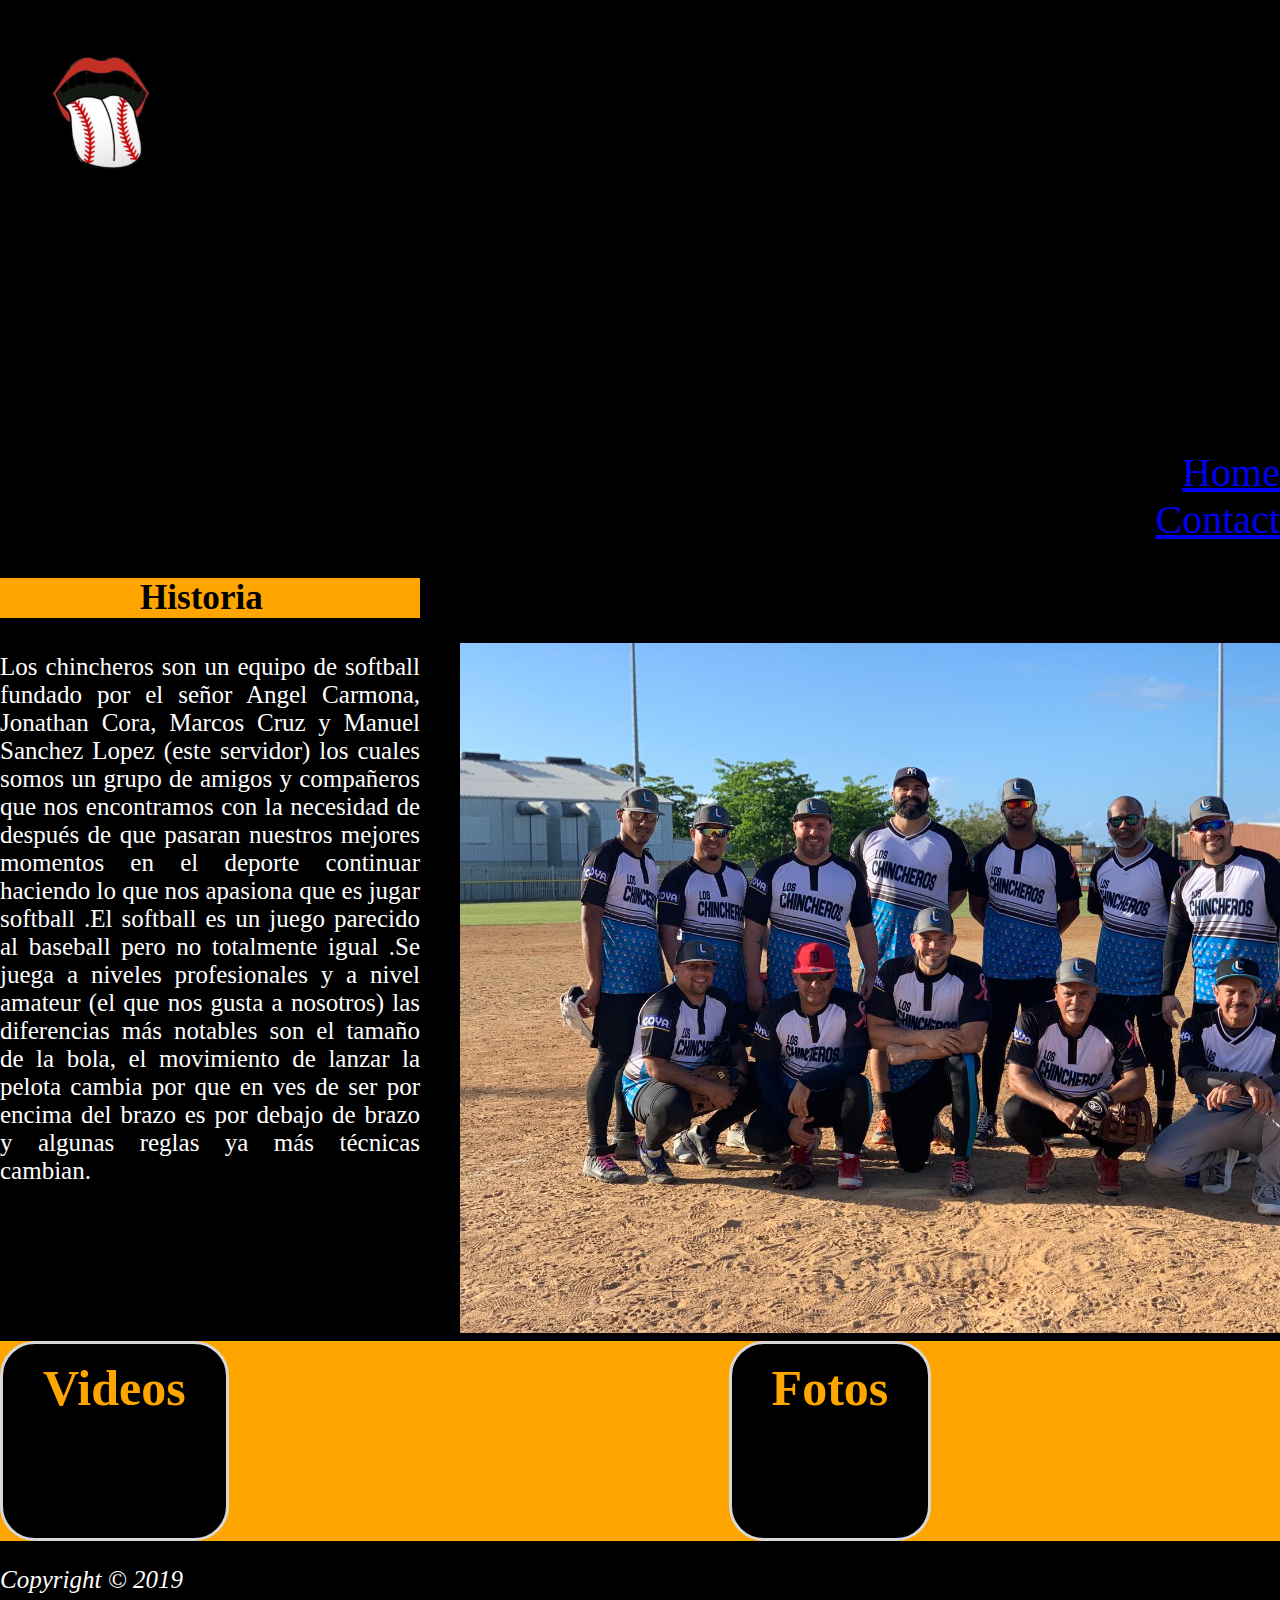
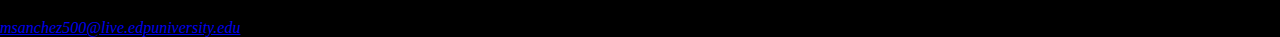
<file: Proyectos/index.html>
<!DOCTYPE html>
<!--Manuel Sánchez López
    11/22/2019
    ITP2350
    Pagina Web -->
    
    
<html lang="en">
    <head>
        <meta charset="utf-8">
        <title>Los Chincheros PR</title>
        <link rel="stylesheet" href="SiteStyle/Chincheros.css">
       
     </head>
    <body>
      
       <div>
       <section>
    
            <header >
            <article> <img id="img2" src="SiteImage/logo3.png" alt="logo">
            
            </article>
    
                <h1>Los Chincheros PR</h1>
               <nav>
               <a href="index.html">Home</a>
               <a href="Contac.html">Contact</a>
        
           </nav>
            </header>
           </section>
           
            <section>
                <article>
                   
                </article>
                <article id="art2">
                   
                    <h3>Historia </h3> <p>Los chincheros son un equipo de softball fundado por el señor Angel Carmona, Jonathan Cora, Marcos Cruz y Manuel Sanchez Lopez (este servidor) los cuales somos un grupo de amigos y compañeros que nos encontramos con la necesidad de después de que pasaran nuestros mejores momentos en el deporte continuar haciendo lo que nos apasiona que es jugar softball .El softball es un juego parecido al baseball pero no totalmente igual .Se juega a niveles profesionales y a nivel amateur (el que nos gusta a nosotros) las diferencias más notables son el tamaño de la bola, el movimiento de lanzar la pelota cambia por que en ves de ser por encima del brazo es por debajo de brazo y algunas reglas ya más técnicas cambian.
</p>
               
                </article>
                <article>
                   <img id="img1" src="SiteImage/IMG_3659~photo.jpg" alt="foto del equipo">
                    
                 </article>
                     
                     
                     
                     
                      <article id="art3">
                   
                    <h3>Creador</h3> <p> 
                   Manuel Sánchez López (Sánchez) nació el 8 de abril de 1987, en San Juan,Puerto Rico.Sus padres Yolanda López y Manuel Sánchez,criaron a Sánchez, quien es el mayor de dos (2) hermanos en una humilde casa en Río Piedras.           
                   Estudió en el Colegio Nuestra Señora de la Altagracia y terminó su cuarto año en el Colegio IMEI, donde se graduó con honores. Actualmente cursa estudios universitarios en EDP University College.Profesionalmente se ha desarrollado en la Rama Judicial de Puerto Rico en diversas posiciones; desde Archivero, Guardían,Técnico de Computadoras y actualmente como Ayudante Administrativo.

</p>
               
                </article>
            </section>
        
    </div>
     
       <div class="btn">
                  
             
           
               <a class="boton-personalizado" href="Videos.html">Videos</a>
                  
                  
                   
                    
              
                
                <a class="boton-personalizado1" href="fotos.html">Fotos</a>
              
               
                   
                   
                 
                   <a class="boton-personalizado2" href="Contac.html">Team Roster</a>
                   
                   
                  
        </div>
              
           
           <footer>
         
        
           <address>
               <p>Copyright &copy; 2019</p>
               <a href="mailto:>msanchez500@live.edpuniversity.edu">msanchez500@live.edpuniversity.edu</a>
               
               
               
               
               
               </address>
           </footer>
           


           
        
        
        
        
        
    
    </body>
</html>
</file>
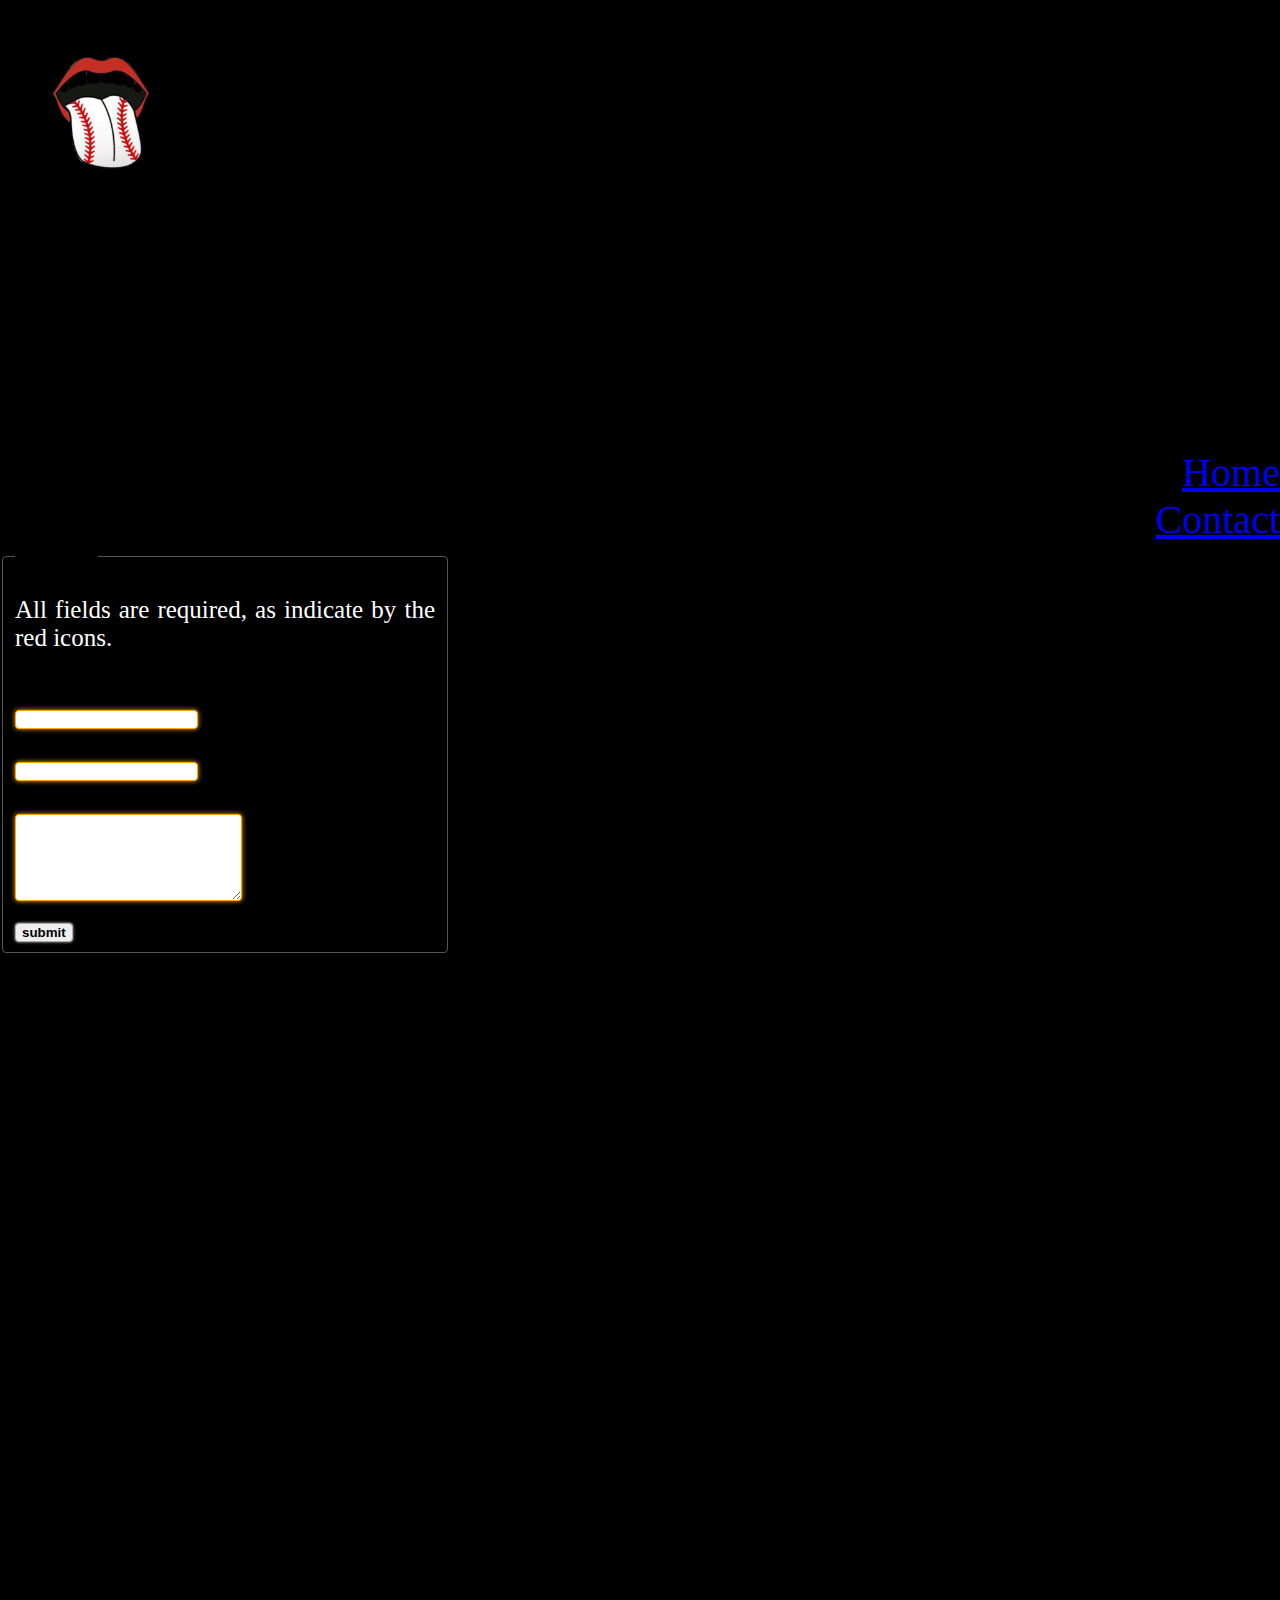
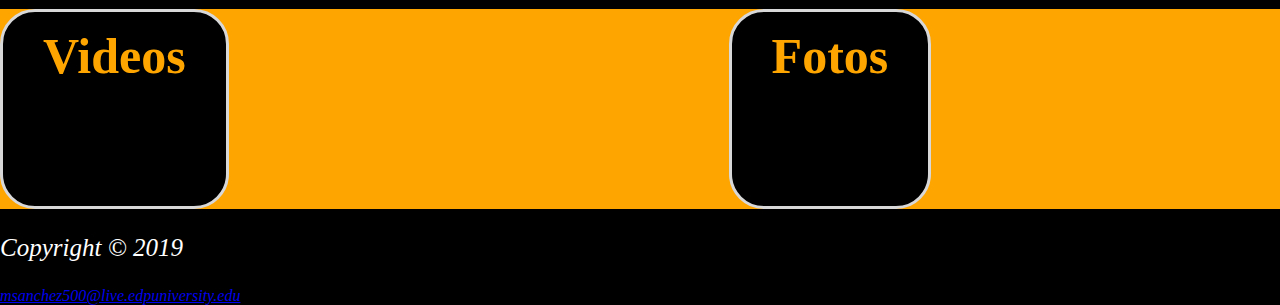
<file: Proyectos/Contac.html>
<!DOCTYPE html>
<!--Manuel Sánchez López
    11/22/2019
    ITP2350
    Pagina Web -->
    
    
<html lang="en">
    <head>
        <meta charset="utf-8">
        <title>Galeria Los Chincheros PR</title>
        <link rel="stylesheet" href="SiteStyle/Chincheros.css">
         <link rel="stylesheet" href="SiteStyle/Chincheros2.css">
                <link rel="stylesheet" href="SiteStyle/Chincheros3.css">
        
        </head>
    <body>
      
       <div>
       <section>
    
            <header >
            <article> <img id="img2" src="SiteImage/logo3.png" alt="logo">
            
            </article>
    
                <h1>Los Chincheros PR</h1>
               <nav>
               <a href="index.html">Home</a>
               <a href="Contac.html">Contact</a>
        
           </nav>
            </header>
           </section>
           
         
        
    </div>
   <section>
      <form action="form.php" method="post">
        <fieldset>
         <legend>Contact US</legend>
         <p>All fields are required, as indicate by the red icons.</p>
         <label for="name">Name:</label>
         <input type="text" name="name" id="name" required>
         <label for="email">Email:</label>
         <input type="email" name="email" id="email" required>
         <label for="comments">Message:</label>
         <textarea cols="25" rows="5" name="comments" required></textarea>
         <br>
         <br>
         <input type="submit" name="submit" value="submit" id="submit">
         
          </fieldset>
      </form>
       
       
       <table>
  <tbody>
   <table border="77">
    <caption>Team Roster </caption>




    
    
    <tr>
   <th>Manuel Sánchez </th>
   
</tr>
    <tr>
    <th>>Luis Rodriguez</th>
     
   </tr>
    

 <tr>
     <th>Marcos Crux</th>

   </tr>
   <tr>
   <th>Angel Carmona</th>
   </tr>
   <tr>
       <th>Julian Caraballo </th>
   </tr>
   <tr>
       <th>Jimmy Sepulveda</th>
   </tr>
   <tr>
       <th>Joel Cortes</th>
   </tr>
   <tr>
       <th>Luis Baltle</th>
   </tr>
   <tr>
       <th>Jonathan Cora</th>
   </tr>
   <tr>
       <th>Miguel Lebron</th>
   </tr>
   <tr>
       <th>Luis Velez</th>
   </tr>
   <tr>
       <th>Fernando Figueroa </th>
   </tr>
   <tr>
       <th>Desiderio De Leon</th>
   </tr>
   <tr><th>Josue Adorno</th></tr>
   <tr><th>Juan Allier</th></tr>
  


 



  
  

   


    </table>

</table>
   </section>
   
 
     
       <div>
                  
            <div class="btn">
                  
             
           
               <a class="boton-personalizado" href="Videos.html">Videos</a>
                  
                  
                   
                    
              
                
                <a class="boton-personalizado1" href="fotos.html">Fotos</a>
              
               
                   
                   
                 
                   <a class="boton-personalizado2" href="Contac.html">Team Roster</a>
                   
                   
                  
        </div>
              
           
           <footer>
         
        
           <address>
               <p>Copyright &copy; 2019</p>
               <a href="mailto:>msanchez500@live.edpuniversity.edu">msanchez500@live.edpuniversity.edu</a>
               
               
               
               
               
               </address>
           </footer>
           


           
        
        
        
        
        </div> 
    
    </body>
</html>
</file>
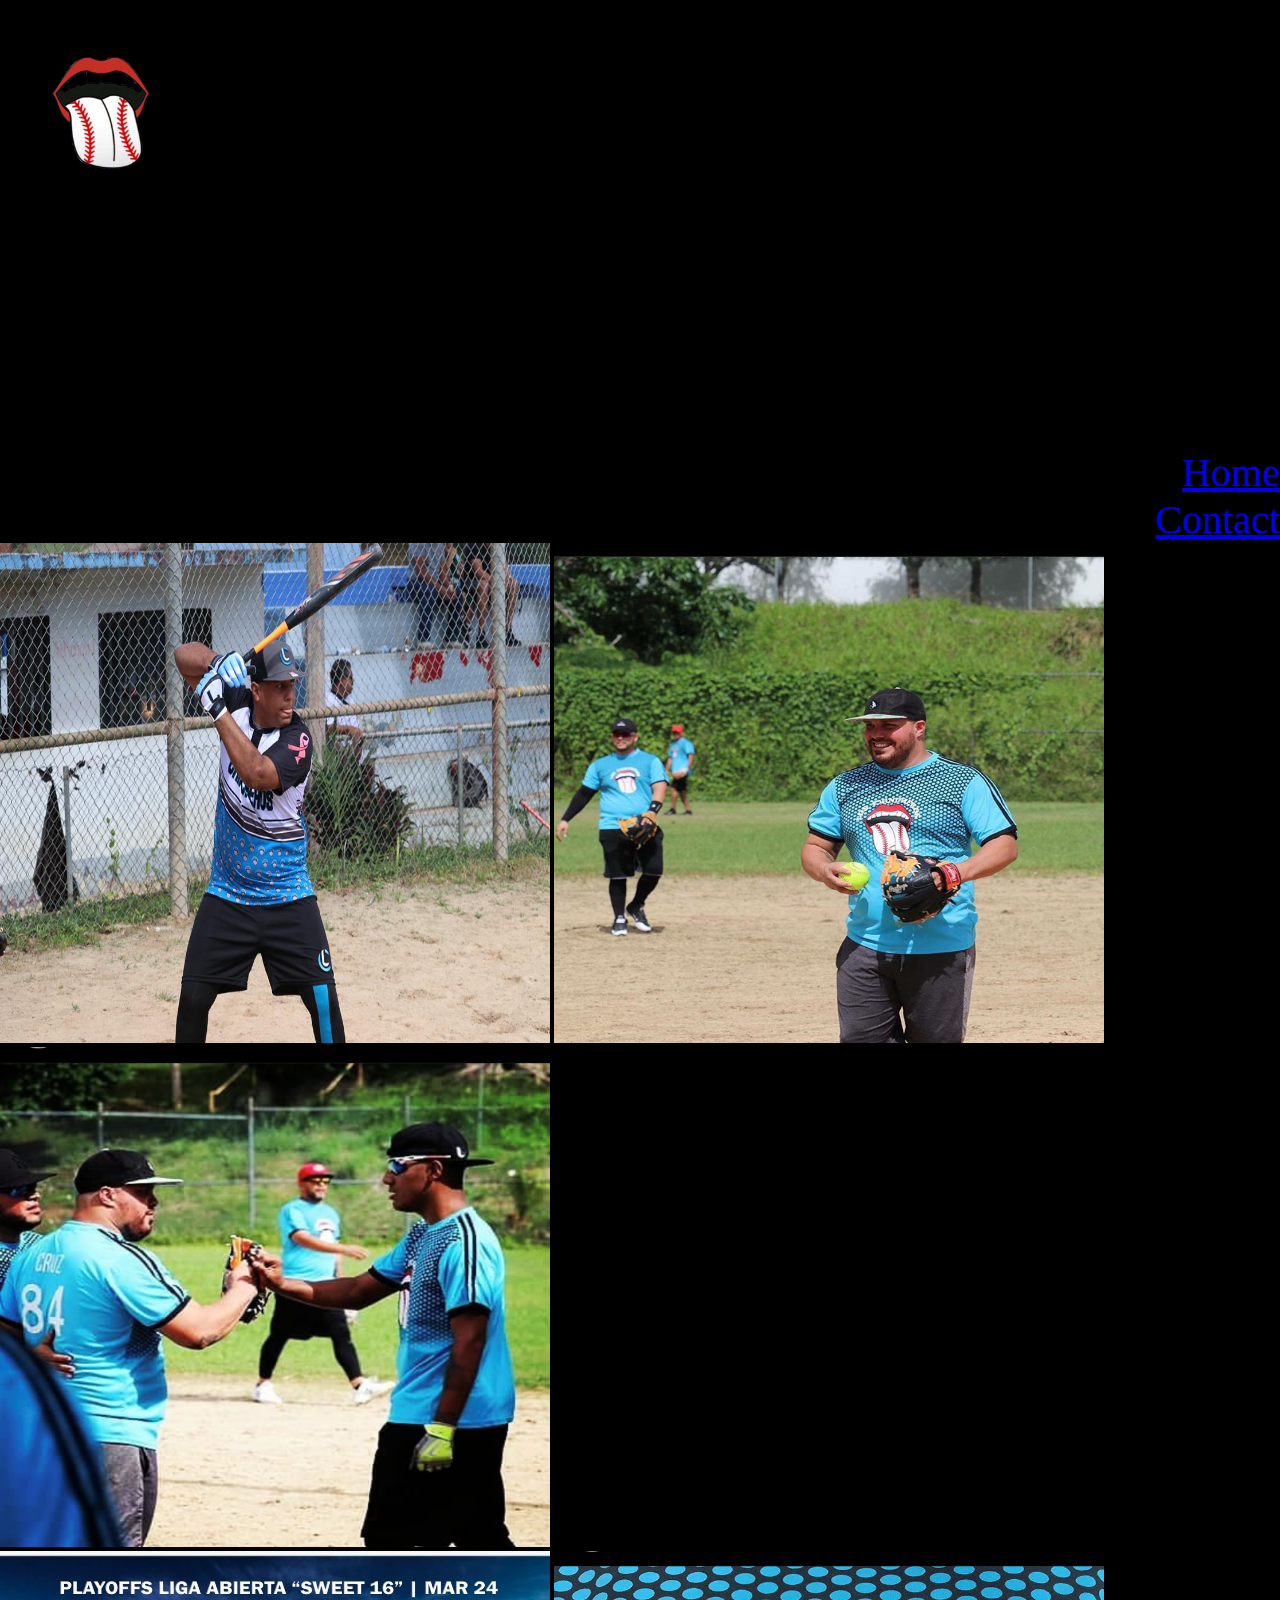
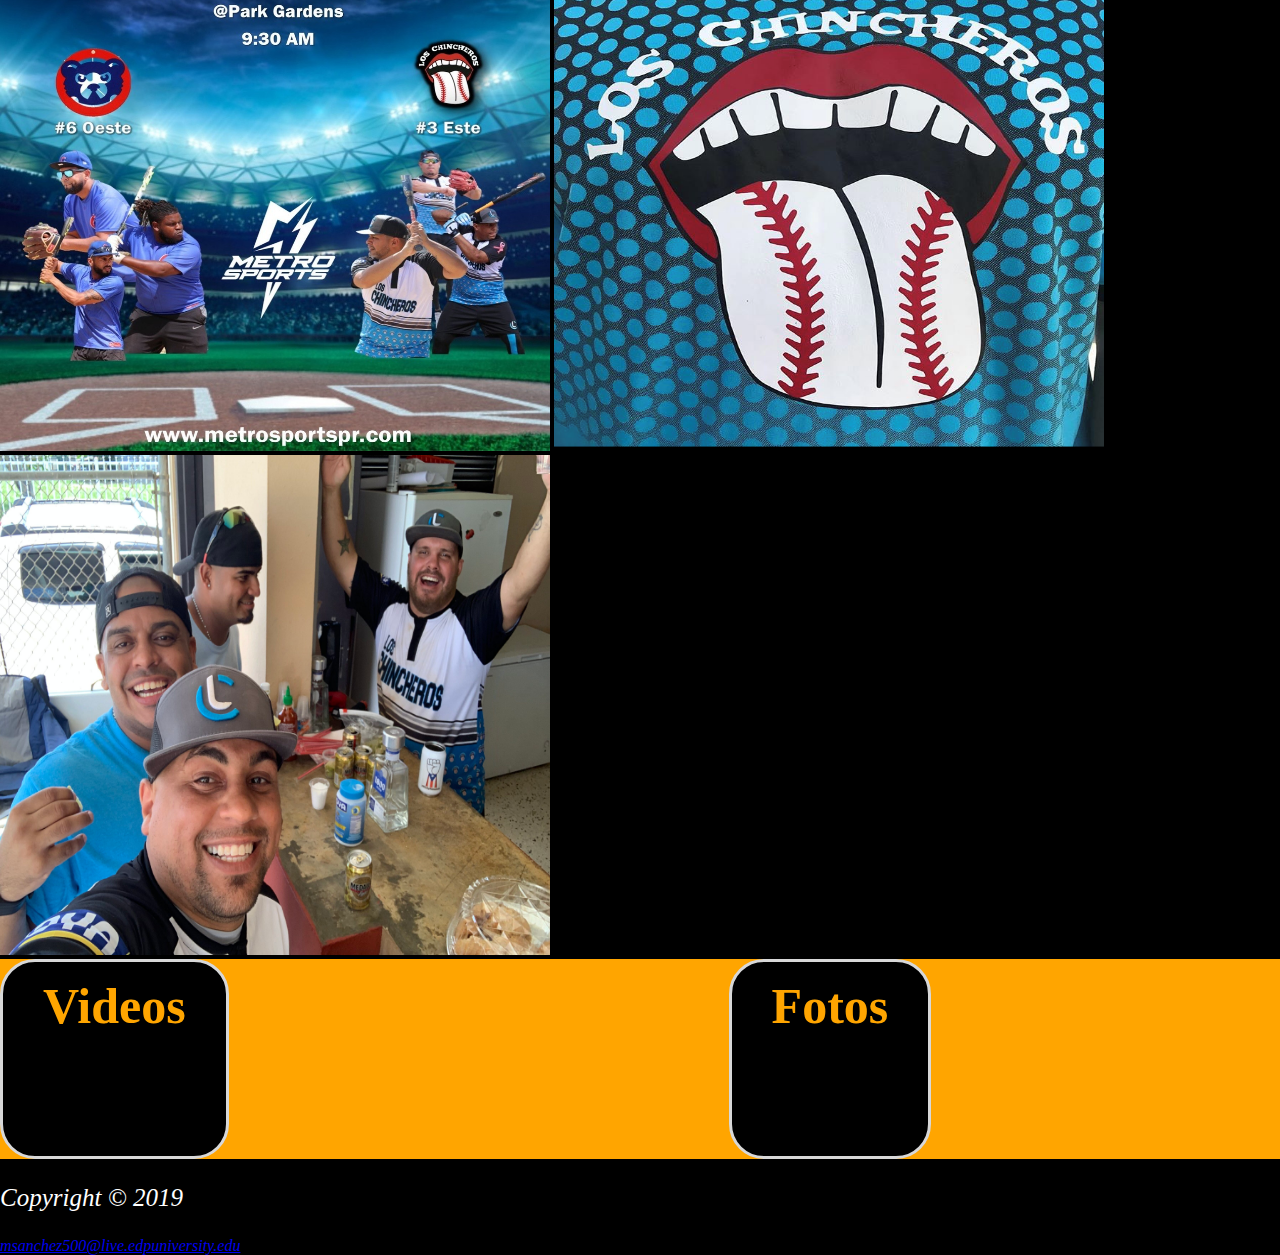
<file: Proyectos/fotos.html>
<!DOCTYPE html>
<!--Manuel Sánchez López
    11/22/2019
    ITP2350
    Pagina Web -->
    
    
<html lang="en">
    <head>
        <meta charset="utf-8">
        <title>Galeria Los Chincheros PR</title>
        <link rel="stylesheet" href="SiteStyle/Chincheros.css">
         <link rel="stylesheet" href="SiteStyle/Chincheros2.css">
        
        </head>
    <body>
      
       <div>
       <section>
    
            <header >
            <article> <img id="img2" src="SiteImage/logo3.png" alt="logo">
            
            </article>
    
                <h1>Los Chincheros PR</h1>
               <nav>
               <a href="index.html">Home</a>
               <a href="Contac.html">Contact</a>
        
           </nav>
            </header>
           </section>
           
         
        
    </div>
    <article>
        <img id="Galery1" src="SiteImage/IMG_2645~photo.JPG" alt="foto1">
        <img id="Galery1" src="SiteImage/IMG_6166~photo.PNG" alt="foto2">
        <img id="Galery1" src="SiteImage/IMG_6165~photo.PNG" alt="foto3">
        
        </article>
        
        <article>
           <img id="Galery1" src="SiteImage/IMG_3249~photo.JPG" alt="foto4">
           <img id="Galery1" src="SiteImage/IMG_6167~photo.PNG" alt="foto5">
           <img id="Galery1" src="SiteImage/IMG_5125_photo%20(1).jpg" alt="foto6">
            
            
            
            
            
            
            
        </article>
    
    
    
     
       <div>
                  
              <div class="btn">
                  
             
           
               <a class="boton-personalizado" href="Videos.html">Videos</a>
                  
                  
                   
                    
              
                
                <a class="boton-personalizado1" href="fotos.html">Fotos</a>
              
               
                   
                   
                 
                   <a class="boton-personalizado2" href="Contac.html">Team Roster</a>
                   
                   
                  
        </div>
              
           
           <footer>
         
        
           <address>
               <p>Copyright &copy; 2019</p>
               <a href="mailto:>msanchez500@live.edpuniversity.edu">msanchez500@live.edpuniversity.edu</a>
               
               
               
               
               
               </address>
           </footer>
           


           
        
        
        
        
        </div> 
    
    </body>
</html>
</file>
<file: Proyectos/SiteStyle/Chincheros.css>
body {
    margin: auto;
    max-width:2000px;
    font-family: 'Calistoga', cursive;
    background-color: black;
}
    
}

header {
    background-color: orange;
    width: 1850px;
    height: 20000;
    margin-bottom: 15px;
    display: inline-flex;
}
h1{
    padding-top:65px;
    padding-left: 10px;
    color: black;
    
}




#art2{
    margin-left: 20px;
    
}
#img1{
    padding-left: 40px;
    padding-top: 100px;
    font-size:25px;
    width: 920px;
   
}
p{
    font-size: 25px;
    width: 420px;
    text-align: justify;
    color:white; 

    
}

section{
    display: inline-flex;
}
    #art2 {
        
    margin-left: auto;
     font-size: 30px;
        
}
h3{
    background-color: orange;
    padding-left: 140px
}
#art3{
    
    
    padding-left: 30px;
    font-size: 30px;
    text-align:justify;
    }
   
nav{
    
    font-size: 40px;
    text-align: right;
    padding-left: 1050px;
    padding-top: 100px;
    color: white
    
}

    
#img2{
    
    
width: 200px;
    height: 200px;
}
    


.boton-personalizado {
text-decoration:none;
font-weight: 600;
font-size: 50px;
color:orange;
padding-top:15px;
padding-bottom:15px;
padding-left:40px;
padding-right:40px;
background-color:black;
border-color: #d8d8d8;
border-width: 3px;
border-style: solid;
border-radius:35px;

}
.boton-personalizado1 {
text-decoration:none;
font-weight: 600;
font-size: 50px;
color:orange;
padding-top:15px;
padding-bottom:15px;
padding-left:40px;
padding-right:40px;
background-color:black;
border-color: #d8d8d8;
border-width: 3px;
border-style: solid;
border-radius:35px;
    margin-left: 500px
}


.boton-personalizado2 {
text-decoration:none;
font-weight: 600;
font-size: 50px;
color:orange;
padding-top:15px;
padding-bottom:15px;
padding-left:40px;
padding-right:px;
background-color:black;
border-color: #d8d8d8;
border-width: 3px;
border-style: solid;
border-radius:35px;
    margin-left: 600px;
    
    
}
.btn{
    
     background-color: orange;
    width: 1850px;
    height: 200px;

    display: inline-flex;
    }
</file>
<file: Proyectos/SiteStyle/Chincheros2.css>
#Galery1{
    width: 550px;
    height: 500px
        
}
</file>
<file: Proyectos/SiteStyle/Chincheros3.css>
<style>
body{
    font-family:"verdana";
    font-size: 11px;
   
}

input, textarea{
    border: 1px solid #aaa;
    box-shadow: 0px 0px 3px #ccc, 0 10px 15px #eee inset;
    border-radius: 4px;
}

textarea{
    overflow: auto;
    padding: 5px;
}

#submit{
    color: black;
    font-weight: bold;
}

label{
    padding-top: 15px;
    display: block;
    font-weight: bold;
}

legend{
    font-size: 16px;
    font-weight: bold;
    color: black
}

fieldset{
    border: 1px solid #555;
    border-radius: 4px;
    margin-top: 5px;
    
}

input:invalid, textarea:invalid{
    
    background: #fff;
    box-shadow: 0 0 5px orange;
    border-color: orange;
}



</style>








tbody{}

table{margin-left: 500px

    
       
}

caption{
    font-size: 25px;
    caption-side: top;
    font-weight: bold;
    text-align: center;
    color: white;
    
}
thead{

background-color:darkorange;
    padding: 10px;
    
}

th{
    background-color:darkorange;
    padding: 10px;
}
td { padding: 10px;
    text-align: center

}


hr{
    padding-bottom: 15px;
    

}
</file>
